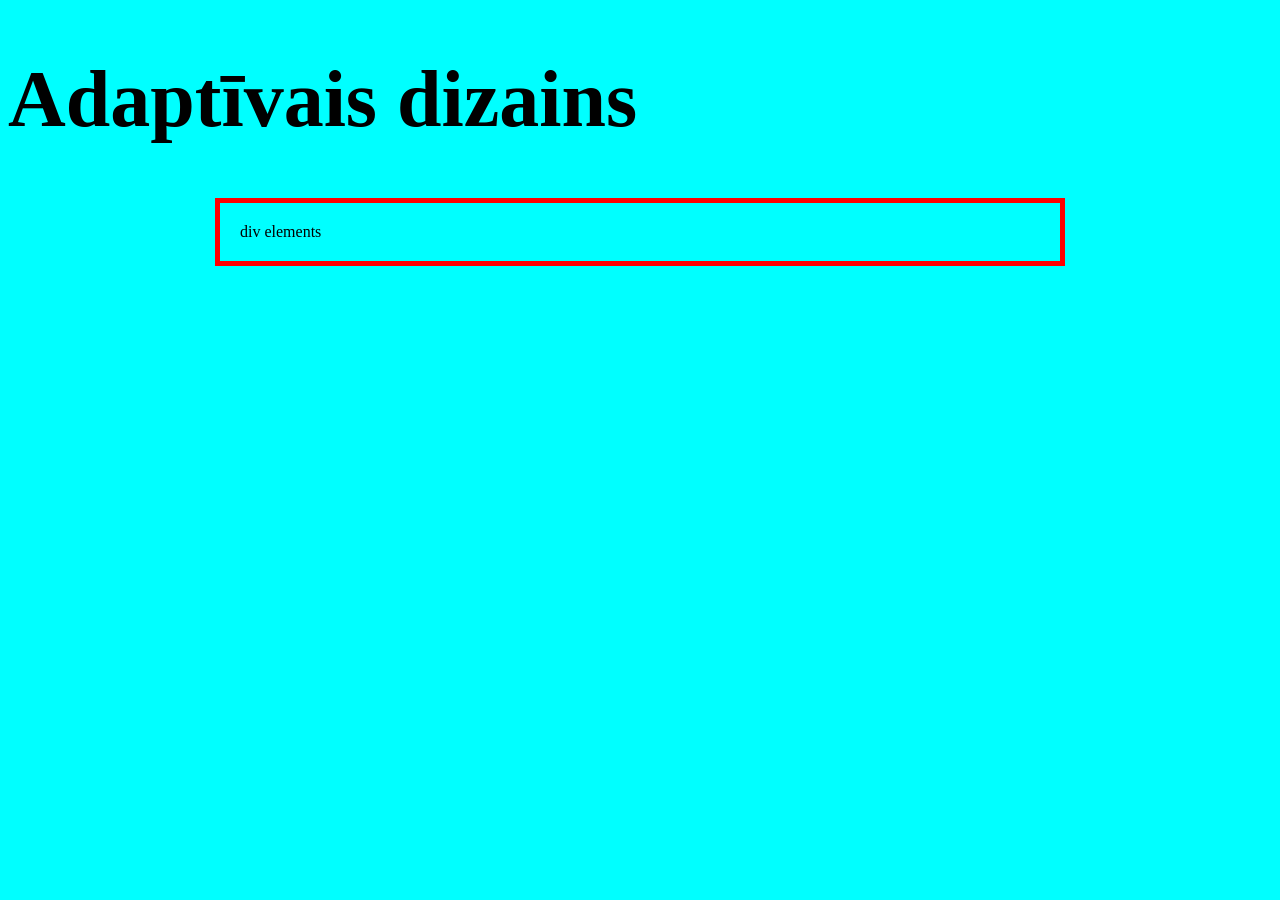
<file: adaptivais_dizains.html>
<!DOCTYPE html>
<html lang="en">

<head>
    <meta charset="UTF-8">
    <meta name="viewport" content="width=device-width, initial-scale=1.0">
    <title>Document</title>

    <style>
        /* Widescreen */

        @media screen and (min-width:769px) {


            body {
                background-color: aqua;

            }

            h1 {
                font-size: 5rem;
            }

            .container {
                border: 5px solid red;
                padding: 20px;
                max-width: 800px;
                margin: 20px auto;
            }
        }

        @media screen and (min-width:376px) and (max-width:768px) {

            /* Tablet  */
            body {
                background-color: rgb(0, 255, 51);

            }

            h1 {
                font-size: 3rem;
            }

            .container {
                display: none;
            }



        }

        @media screen and (max-width:375px) {
            body {
                background-color: rgb(64, 0, 255);

            }

            h1 {
                font-size: 1rem;
            }

            .container {
                display: block;
            }
        }

        @media print{
                 h1 {
                    margin-top:40px;    
                    text-align: center;
                }

        }

        /* Mobile first */


    </style>
</head>

<body>

    <h1>Adaptīvais dizains</h1>

    <div class="container">
        div elements
    </div>


</body>

</html>
</file>
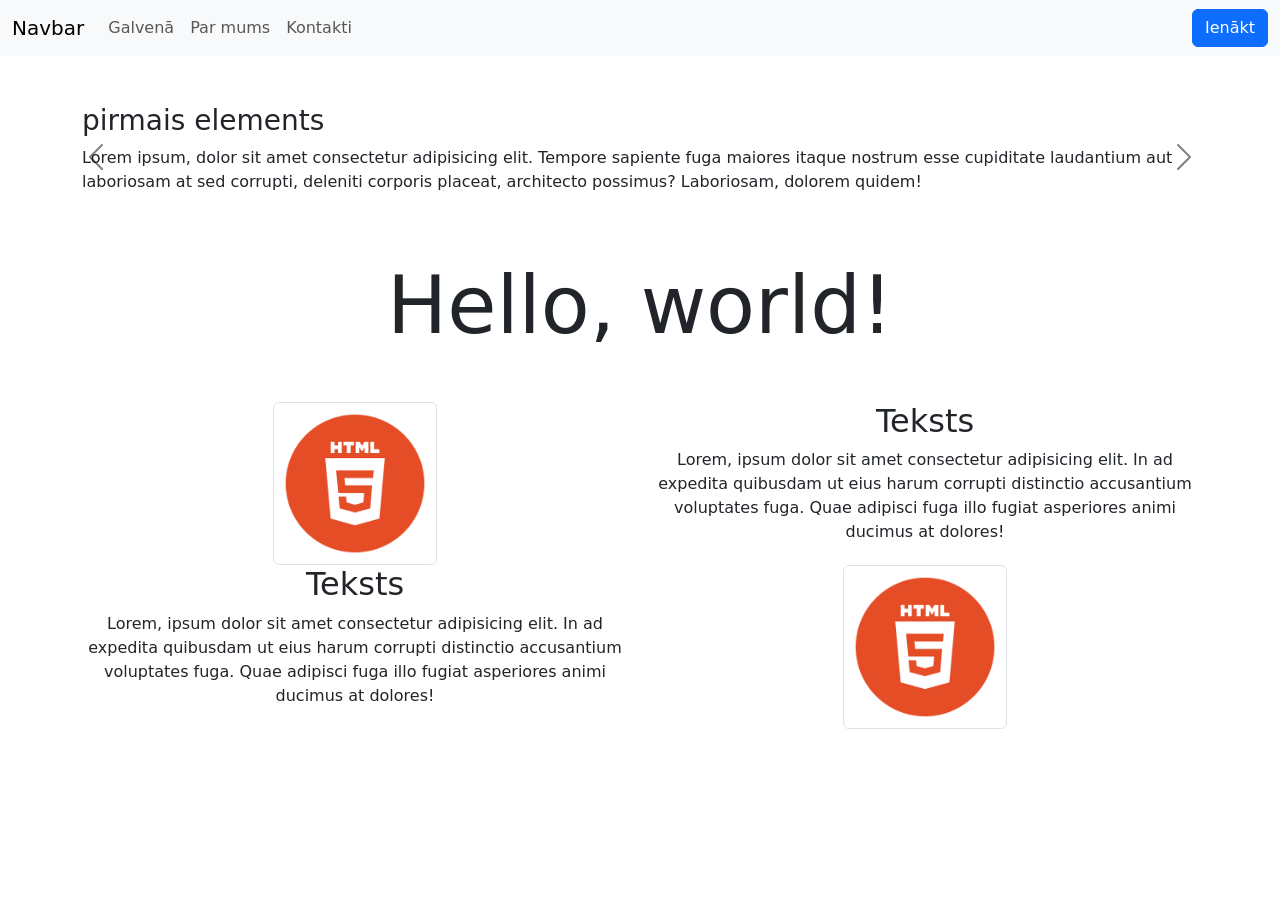
<file: bootstrap.html>
<!doctype html>
<html lang="en">

<head>
    <meta charset="utf-8">
    <meta name="viewport" content="width=device-width, initial-scale=1">
    <title>Bootstrap demo</title>
    <link href="https://cdn.jsdelivr.net/npm/bootstrap@5.3.8/dist/css/bootstrap.min.css" rel="stylesheet"
        integrity="sha384-sRIl4kxILFvY47J16cr9ZwB07vP4J8+LH7qKQnuqkuIAvNWLzeN8tE5YBujZqJLB" crossorigin="anonymous">


    <style>
        .small-Img {
            width: 30%;
        }

        .black-icon {
            filter: invert(1)
        }
    </style>

</head>

<body>
    <nav class="navbar navbar-expand-lg bg-body-tertiary">
        <div class="container-fluid">
            <a class="navbar-brand" href="#">Navbar</a>
            <button class="navbar-toggler" type="button" data-bs-toggle="collapse" data-bs-target="#navbarNavAltMarkup"
                aria-controls="navbarNavAltMarkup" aria-expanded="false" aria-label="Toggle navigation">
                <span class="navbar-toggler-icon"></span>
            </button>
            <div class="collapse navbar-collapse" id="navbarNavAltMarkup">
                <div class="navbar-nav">
                    <a class="nav-link " aria-current="page" href="#">Galvenā</a>
                    <a class="nav-link " href="#">Par mums</a>
                    <a class="nav-link" href="#">Kontakti</a>
                </div>
            </div>
            <button type="button" class="btn btn-primary" data-bs-toggle="modal" data-bs-target="#modal1">
                Ienākt
            </button>
        </div>
    </nav>
    <div id="carouselExampleFade" class="carousel slide mt-5">
        <div class="carousel-inner">
            <div class="carousel-item active">
                <div class="container">
                    <h3>pirmais elements</h3>
                    <p>Lorem ipsum, dolor sit amet consectetur adipisicing elit. Tempore sapiente fuga maiores itaque
                        nostrum esse cupiditate laudantium aut laboriosam at sed corrupti, deleniti corporis placeat,
                        architecto possimus? Laboriosam, dolorem quidem!</p>
                </div>
            </div>
            <div class="carousel-item">
                <div class="container">
                    <h3>Otrais elements</h3>
                    <p>Lorem ipsum, dolor sit amet consectetur adipisicing elit. Tempore sapiente fuga maiores itaque
                        nostrum esse cupiditate laudantium aut laboriosam at sed corrupti, deleniti corporis placeat,
                        architecto possimus? Laboriosam, dolorem quidem!</p>
                </div>
            </div>
            <div class="carousel-item">
                <div class="container">
                    <h3>Trešais elements</h3>
                    <p>Lorem ipsum, dolor sit amet consectetur adipisicing elit. Tempore sapiente fuga maiores itaque
                        nostrum esse cupiditate laudantium aut laboriosam at sed corrupti, deleniti corporis placeat,
                        architecto possimus? Laboriosam, dolorem quidem!</p>
                </div>
            </div>
        </div>
        <button class="carousel-control-prev black-icon" type="button" data-bs-target="#carouselExampleFade"
            data-bs-slide="prev">
            <span class="carousel-control-prev-icon" aria-hidden="true"></span>
            <span class="visually-hidden">Previous</span>
        </button>
        <button class="carousel-control-next black-icon" type="button" data-bs-target="#carouselExampleFade"
            data-bs-slide="next">
            <span class="carousel-control-next-icon" aria-hidden="true"></span>
            <span class="visually-hidden">Next</span>
        </button>
    </div>

    <h1 class="text-center display-1 my-5">Hello, world!</h1>

    <div class="container-md text-center mt-5">
        <div class="row">
            <div class="col-md-6">
                <img src="./logo.webp" alt="" class="img-thumbnail small-Img">
            </div>
            <div class="col-md-6">
                <h2>Teksts</h2>
                <p>Lorem, ipsum dolor sit amet consectetur adipisicing elit. In ad expedita quibusdam ut eius harum
                    corrupti distinctio accusantium voluptates fuga. Quae adipisci fuga illo fugiat asperiores animi
                    ducimus at dolores!</p>
            </div>
        </div>
        <div class="row">

            <div class="col-md-6">
                <h2>Teksts</h2>
                <p>Lorem, ipsum dolor sit amet consectetur adipisicing elit. In ad expedita quibusdam ut eius harum
                    corrupti distinctio accusantium voluptates fuga. Quae adipisci fuga illo fugiat asperiores animi
                    ducimus at dolores!</p>
            </div>
            <div class="col-md-6">
                <img src="./logo.webp" alt="" class="img-thumbnail small-Img">
            </div>
        </div>



    </div>








    <!-- Modal 1 -->
    <div class="modal fade" id="modal1" tabindex="-1" aria-labelledby="exampleModalLabel" aria-hidden="true">
        <div class="modal-dialog">
            <div class="modal-content">
                <div class="modal-header">
                    <h1 class="modal-title fs-5" id="exampleModalLabel">Reģistrēties</h1>
                    <button type="button" class="btn-close" data-bs-dismiss="modal" aria-label="Close"></button>
                </div>
                <div class="modal-body">
                    <form action="">
                        <div class="mb-3">
                            <label for="exampleFormControlInput1" class="form-label">Email address</label>
                            <input type="email" class="form-control" id="exampleFormControlInput1"
                                placeholder="name@example.com">
                        </div>
                        <div class="mb-3">
                            <label for="exampleFormControlInput1" class="form-label">Jūsu parole</label>
                            <input type="password" class="form-control" id="exampleFormControlInput1">
                        </div>
                        <div class="mb-3">
                            <label for="exampleFormControlInput1" class="form-label">Atkārtot paroli</label>
                            <input type="password" class="form-control" id="exampleFormControlInput1">
                        </div>

                    </form>
                </div>
                <div class="modal-footer">
                    <button type="button" class="btn btn-secondary" data-bs-dismiss="modal">Close</button>
                    <button type="button" class="btn btn-primary">Reģistrēties</button>
                </div>
            </div>
        </div>
    </div>

    <script src="https://cdn.jsdelivr.net/npm/bootstrap@5.3.8/dist/js/bootstrap.bundle.min.js"
        integrity="sha384-FKyoEForCGlyvwx9Hj09JcYn3nv7wiPVlz7YYwJrWVcXK/BmnVDxM+D2scQbITxI"
        crossorigin="anonymous"></script>
</body>

</html>
</file>
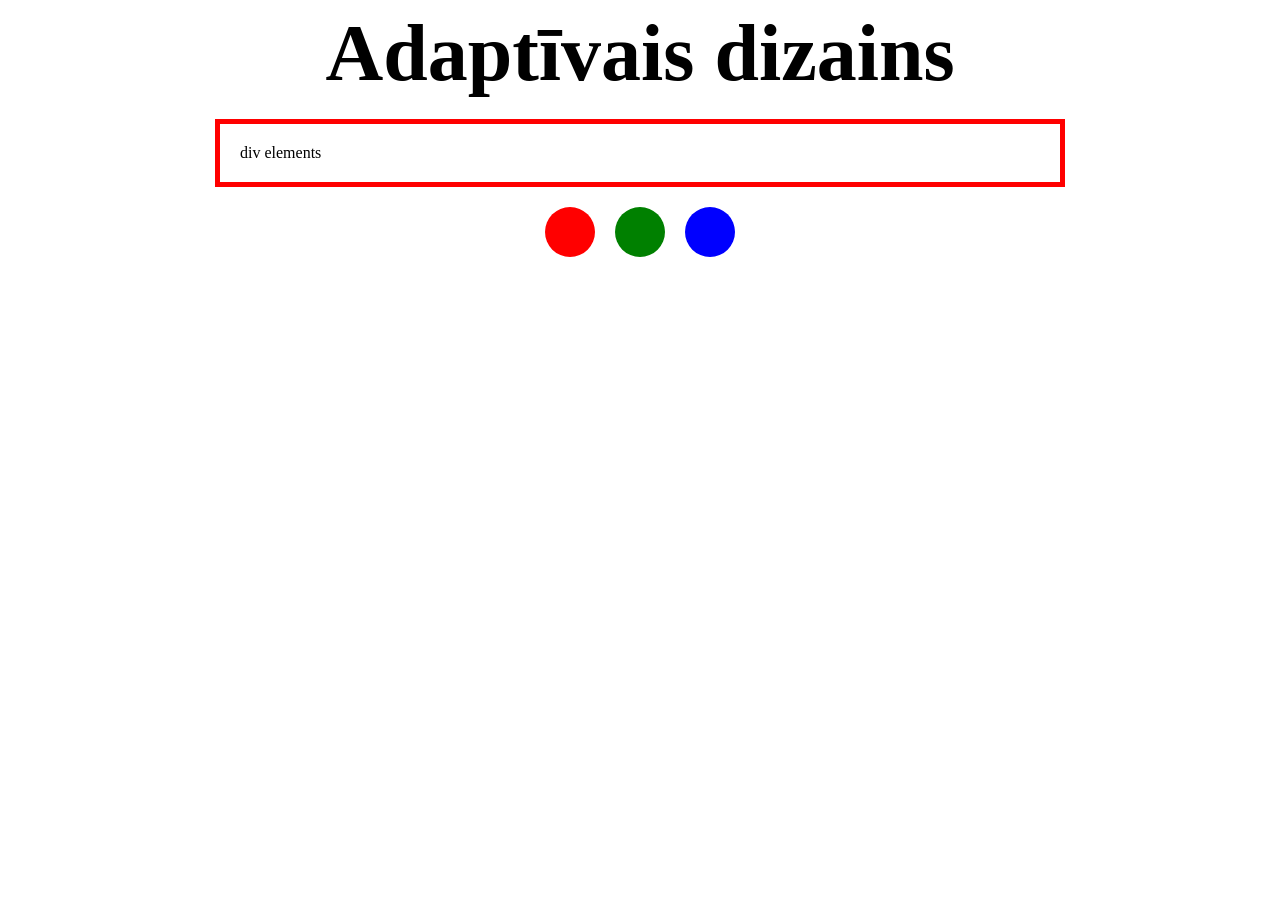
<file: css_animacijas.html>
<!DOCTYPE html>
<html lang="en">

<head>
    <meta charset="UTF-8">
    <meta name="viewport" content="width=device-width, initial-scale=1.0">
    <title>Document</title>
    <style>
        h1 {
            font-size: 5rem;
            text-align: center;
            max-width: 80%;
            margin: auto;
        }

        .container {
            border: 5px solid red;
            padding: 20px;
            max-width: 800px;
            margin: 20px auto;
        }


        h1:hover{
            color: rgb(245, 217, 5);
            transform: scale(1.2) rotate(-5deg);
            transition: color 2s , transform .3s cubic-bezier(0,.19,.67,1.36);
        }
         h1:active{
            color: rgb(255, 0, 0);
            transform: scale(1.2);
            transition: all .1s cubic-bezier(0,.19,.67,1.36);
        }


        .loader{
            display: flex;
            justify-content: center;
            gap:20px;

            .circle{
                width: 50px;
                height: 50px;
                border-radius: 50%;
                background-color: aqua;

            }
            .circle:nth-child(1){
                     background-color: red;
                     animation: aplis1 2s infinite 0s;
            }
            .circle:nth-child(2){
                 background-color: green;
                  animation: aplis1 2s infinite .5s;
            }
            .circle:nth-child(3){
                 background-color: blue;
                  animation: aplis1 2s infinite 1s;
            }

        }


        @keyframes aplis1{
            0%{
                transform: translate(0,0) scale(0.7);
                 background-color: red;

            }
            25%{
                transform: translate(0,10px) scale(1.1);
                  background-color: green;
            }

            50%{
                 transform: translate(0,0px) scale(1.2);
                 background-color: blue;

            }

            75%{
                 transform: translate(0,-10px) scale(1.);
                 background-color: rgb(217, 245, 6);

            }


            100%{
                 transform: translate(0,0) scale(0.7);   
                background-color: red;
            }
        } 




        h1{-webkit-animation:slide-in-blurred-top 1s cubic-bezier(.455,.03,.515,.955) both;animation:slide-in-blurred-top 1s cubic-bezier(.455,.03,.515,.955) both}


       

        @-webkit-keyframes slide-in-blurred-top{0%{-webkit-transform:translateY(-1000px) scaleY(2.5) scaleX(.2);transform:translateY(-1000px) scaleY(2.5) scaleX(.2);-webkit-transform-origin:50% 0;transform-origin:50% 0;-webkit-filter:blur(40px);filter:blur(40px);opacity:0}100%{-webkit-transform:translateY(0) scaleY(1) scaleX(1);transform:translateY(0) scaleY(1) scaleX(1);-webkit-transform-origin:50% 50%;transform-origin:50% 50%;-webkit-filter:blur(0);filter:blur(0);opacity:1}}@keyframes slide-in-blurred-top{0%{-webkit-transform:translateY(-1000px) scaleY(2.5) scaleX(.2);transform:translateY(-1000px) scaleY(2.5) scaleX(.2);-webkit-transform-origin:50% 0;transform-origin:50% 0;-webkit-filter:blur(40px);filter:blur(40px);opacity:0}100%{-webkit-transform:translateY(0) scaleY(1) scaleX(1);transform:translateY(0) scaleY(1) scaleX(1);-webkit-transform-origin:50% 50%;transform-origin:50% 50%;-webkit-filter:blur(0);filter:blur(0);opacity:1}}
    </style>
</head>

<body>

    <h1>Adaptīvais dizains</h1>
    <div class="container">
        div elements
    </div>

    <div class="loader">
        <div class="circle"></div>
        <div class="circle"></div>
        <div class="circle"></div>
    </div>


</body>

</html>
</file>
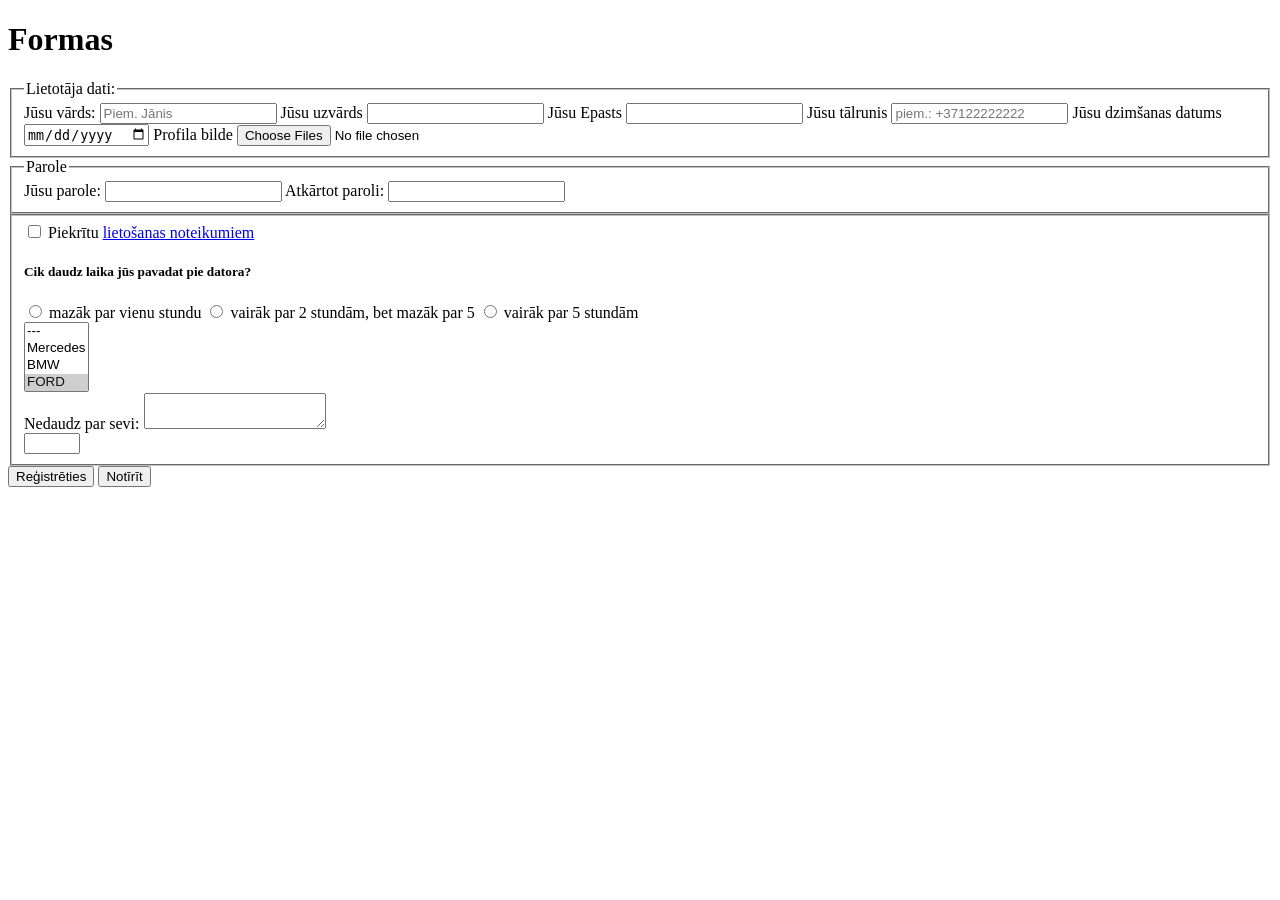
<file: formas.html>
<!DOCTYPE html>
<html lang="en">

<head>
    <meta charset="UTF-8">
    <meta name="viewport" content="width=device-width, initial-scale=1.0">
    <link rel="stylesheet" href="https://cdn.simplecss.org/simple.min.css">
    <title>Document</title>
</head>

<body>
    <h1>Formas</h1>

    <form method="post" action="https://formtester.goodbytes.be/post.php">

        <fieldset>
            <legend>Lietotāja dati:</legend>

            <label>
                Jūsu vārds:
                <input type="text" name="vards" id="" placeholder="Piem. Jānis" required minlength="3" maxlength="10">
            </label>

            <label>
                Jūsu uzvārds
                <input type="text" name="uzvards" id="" required >
            </label>
            <label>
                Jūsu Epasts
                <input type="email" name="epasts" id="" required>
            </label>
            <label>
                Jūsu tālrunis
                <input type="tel" name="epasts" id="" placeholder="piem.: +37122222222" pattern="/(\+371)([0-9]{8})/gm">
            </label>
            <label>
                Jūsu dzimšanas datums
                <input type="date" name="dz_datums" id="">
            </label>
            <label>
                Profila bilde
                <input type="file" multiple name="photo[]" id="" accept=".jpg,.png" >
            </label>
        </fieldset>

        <fieldset >
            <legend>Parole</legend>
            <label>
                Jūsu parole:
                <input type="password" name="password" id="" required pattern="/^((?=\S*?[A-Z])(?=\S*?[a-z])(?=\S*?[0-9]).{6,})\S$/gm">
            </label>
            <label>
                Atkārtot paroli:
                <input type="password" name="password_repeat" id="" required>
            </label>

        </fieldset>

        <fieldset>
            <label>
                <input type="checkbox" name="agree" id="" value="true">
                Piekrītu <a href="#">lietošanas noteikumiem</a>
            </label>

            <h5>Cik daudz laika jūs pavadat pie datora?</h5>
            <label>
                <input type="radio" name="test" id="" value="mazāk par vienu stundu">
                mazāk par vienu stundu
            </label>
            <label>
                <input type="radio" name="test" id="" value="vairāk par 2 stundām, bet mazāk par 5">
                vairāk par 2 stundām, bet mazāk par 5
            </label>
            <label>
                <input type="radio" name="test" id="" value="vairāk par 5 stundām">
                vairāk par 5 stundām
            </label>

            <div>
                <select name="car[]" id="" multiple>
                    <option value="">---</option>
                    <option value="Mercedes">Mercedes</option>
                    <option value="BMW">BMW</option>
                    <option value="FORD" selected>FORD</option>
                    <option value="Toyota">Toyota</option>
                </select>

            </div>
            <div>
                <label for="bio">Nedaudz par sevi:</label>
                <textarea name="bio" id="bio"></textarea>
            </div>
            <input type="number" name="number" id="" min="0" max="100" step="5">



        </fieldset>

        <input type="hidden" name="auth-key" value="234c234c234c23">

        <button type="submit">Reģistrēties</button>
        <button type="reset">Notīrīt</button>
    </form>


</body>

</html>
</file>
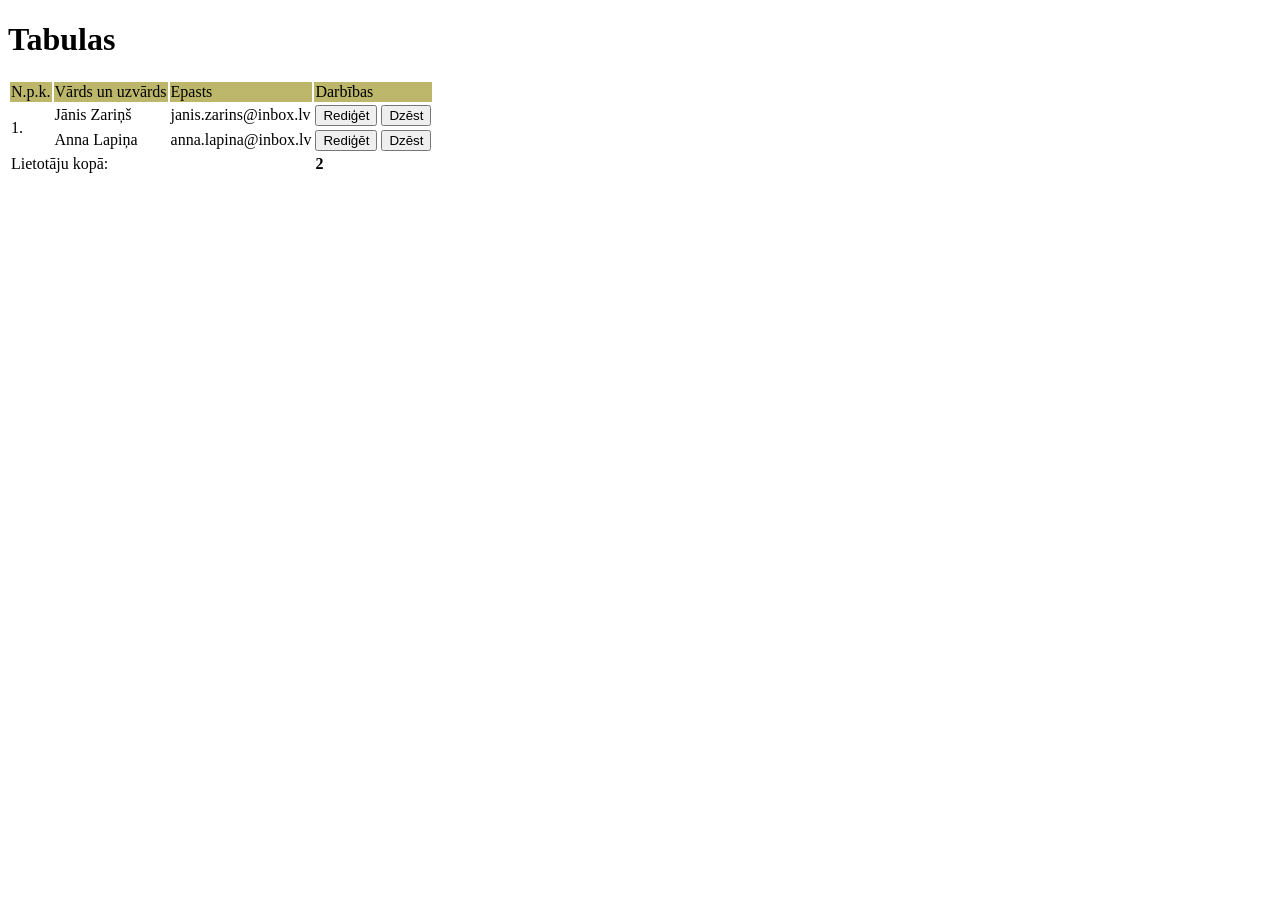
<file: tabulas.html>
<!DOCTYPE html>
<html lang="en">

<head>
    <meta charset="UTF-8">
    <meta name="viewport" content="width=device-width, initial-scale=1.0">
    <link rel="stylesheet" href="https://cdn.simplecss.org/simple.min.css">
    <title>Document</title>
</head>

<body>
    <h1>Tabulas</h1>

    <table>
        <thead style="background-color: darkkhaki;">
            <tr>
                <td>N.p.k.</td>
                <td>Vārds un uzvārds</td>
                <td>Epasts</td>
                <td>Darbības</td>
            </tr>
        </thead>

        <tbody>
            <tr>
                <td rowspan="2">1.</td>
                <td>Jānis Zariņš</td>
                <td>janis.zarins@inbox.lv</td>
                <td>
                    <button>Rediģēt</button>
                    <button>Dzēst</button>
                </td>
            </tr>
            <tr>
                <!-- <td>2.</td> -->
                <td>Anna Lapiņa</td>
                <td>anna.lapina@inbox.lv</td>
                <td>
                    <button>Rediģēt</button>
                    <button>Dzēst</button>
                </td>
            </tr>
        </tbody>
        <tfoot>
            <tr>
                <td colspan="3">Lietotāju kopā:</td>
                <td>
                    <b>2</b>
                </td>

            </tr>
        </tfoot>
    </table>

</body>

</html>
</file>
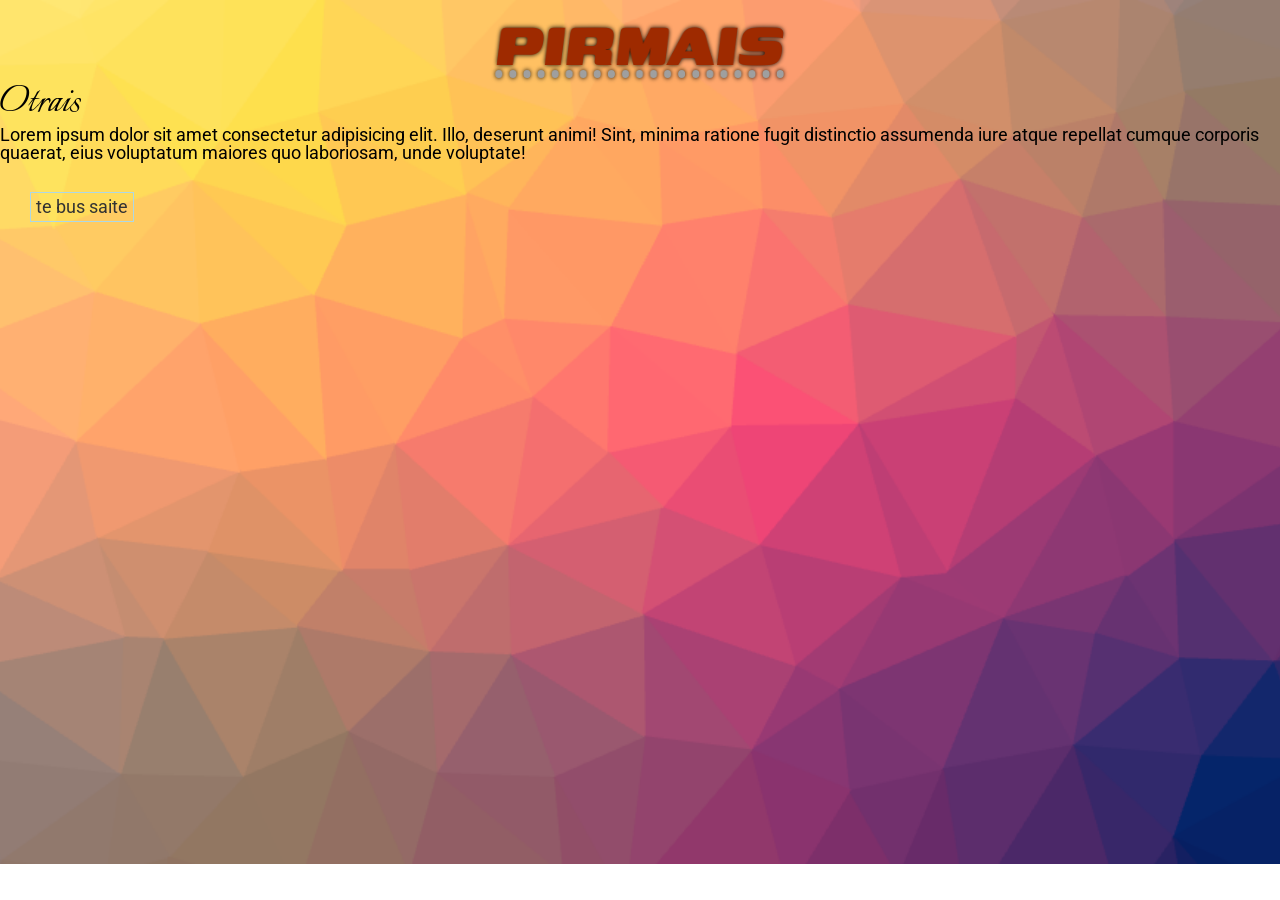
<file: teksta_noformesana.html>
<!DOCTYPE html>
<html lang="en">
<head>
    <meta charset="UTF-8">
    <meta name="viewport" content="width=device-width, initial-scale=1.0">
    <title>Document</title>

    <style>
        @import url('https://fonts.googleapis.com/css2?family=Genos:ital,wght@0,100..900;1,100..900&family=Italianno&family=Roboto:ital,wght@0,100..900;1,100..900&display=swap');



        :root{
            --main-text-color:#333;
            --button-background1:#ff3838;
            

        }
        *{
            padding:0px;
            margin:0px;
        }

        html{
            scroll-behavior: smooth;
            font-family: "Roboto", sans-serif;
            font-size: 18px;
            line-height: 1;


        }

        h1{
             font-size: 4.5rem;  
             color:rgb(255, 0, 0);
             /* color:var(--main-text-color); */
             text-align: center;
             text-decoration: underline dotted #9f9f9f; 
             text-transform: uppercase;
             text-shadow: 0px 0px 5px black;
             font-weight: 900;
             font-style: oblique;
            font-family: "Genos", sans-serif;
        }
        h2{
            font-size: 2.5rem;  
            font-family: "Italianno", cursive;
            font-weight: 400;
        }



        /* elementu transformācija */
        body{
            perspective: 300px;

        }

        h1{
            transform: scale(0.7) rotate(-10deg) skew(-50deg) translate(-20px,30px);
            /* background-color: #ff3838; */
            transform: rotateY(30deg);
            filter:blur(0px) grayscale(0) saturate(1) hue-rotate(45deg);
        }



        /* Hipersaišu noformēšana */

        a{
            border: 1px solid lightblue;
            padding: 5px;
            display: inline-block;
            margin: 30px;
            text-decoration: none;
            color:#333;
        }

        a:hover{
            border: 1px solid rgb(114, 146, 156);
            box-shadow: 0px 0px 5px lightblue;
            transition: all 0.5s;

        }



        /* Fona bildes */

        body{
            height: 100vh;
            background-image: linear-gradient(rgba(0, 0, 255, 0.46),rgba(0, 0, 139, 0.473));
            background: linear-gradient(45deg, #624e12 0%, #2ce9fe 60%, #ded012 100%); 
            background: url('./coolbackgrounds-fractalize-cool_backgrounds.png');
            background-size: cover;
            background-size: 120%;
            background-position: -10px 0px;
            background-repeat: no-repeat;

             perspective: none;

        }

    </style>
</head>
<body>
    <h1>Pirmais</h1>
    <h2>Otrais</h2>
    <p>Lorem ipsum dolor sit amet consectetur adipisicing elit. Illo, deserunt animi! Sint, minima ratione fugit distinctio assumenda iure atque repellat cumque corporis quaerat, eius voluptatum maiores quo laboriosam, unde voluptate!</p>

    <a href="#">te bus saite</a>



</body>
</html>
</file>
